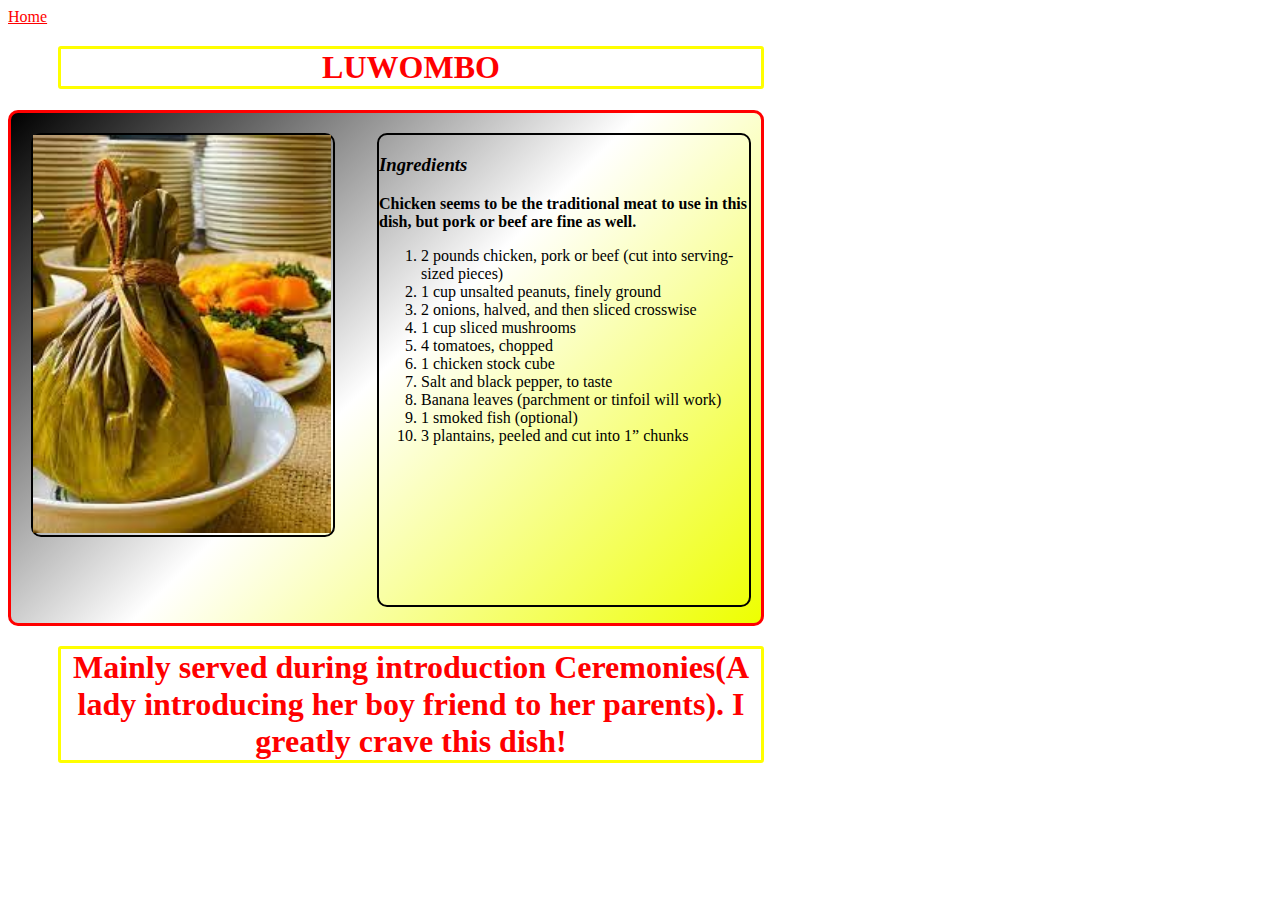
<file: pages/luwombo.html>
<!DOCTYPE html>
<html lang="en">
<head>
    <meta charset="UTF-8">
    <meta http-equiv="X-UA-Compatible" content="IE=edge">
    <meta name="viewport" content="width=device-width, initial-scale=1.0">
    <title>Luwombo</title>
    <link rel="stylesheet" href="../css/styles.css">
</head>
<body class="bodycon">
    <a href="../index.html">Home</a>
    <h1>LUWOMBO</h1>
    <div class="con">
    <div class="luwombo">
    <img  src ="../images/luwombo.jpeg" class="closed">
    <img src="../images/luwombo2.jpg" class="open">
    </div>
    <div class="luwombotxt">
<p><h3><em>Ingredients</em></h3>
    <strong>Chicken seems to be the traditional meat to use in this dish, but pork or beef are fine as well.</strong>
    <ol>
    <li>2 pounds chicken, pork or beef (cut into serving-sized pieces)</li>
    <li>1 cup unsalted peanuts, finely ground</li>
    <li>2 onions, halved, and then sliced crosswise</li>
    <li>1 cup sliced mushrooms</li>
        <li>4 tomatoes, chopped</li>
            <li>1 chicken stock cube</li>
                <li>Salt and black pepper, to taste</li>
                    <li> Banana leaves (parchment or tinfoil will work)</li>
                        <li>1 smoked fish (optional)</li>
                            <li>3 plantains, peeled and cut into 1” chunks</li>
    </ol>
       </div>
       </div>
       <h1>Mainly served during introduction Ceremonies(A lady introducing her boy friend to her parents). I greatly crave this dish!</h1>

</body>
</html>
</file>
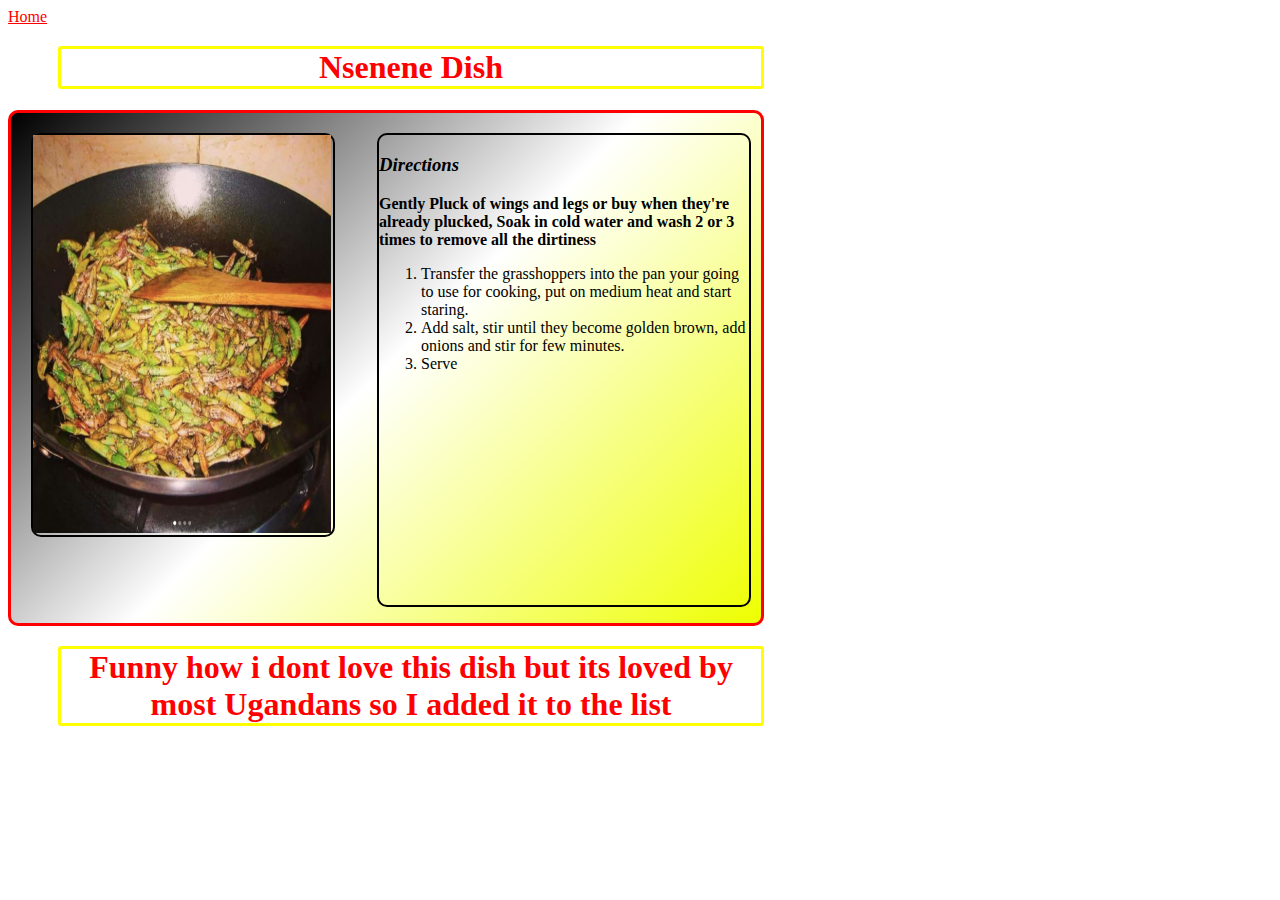
<file: pages/nsenene.html>
<!DOCTYPE html>
<html lang="en">
<head>
    <meta charset="UTF-8">
    <meta http-equiv="X-UA-Compatible" content="IE=edge">
    <meta name="viewport" content="width=device-width, initial-scale=1.0">
    <title>nsenene</title>
    <link rel="stylesheet" href="../css/styles.css">
</head>
<body class="bodycon">
    <a href="../index.html">Home</a>
    <h1>Nsenene Dish</h1>
    <div class="con">
    <div class="luwombo">
    <img  src ="../images/nsenene3.png" class="closed">
    <img src="../images/nsenene2.jpeg" class="open">
    </div>
    <div class="luwombotxt">
<p><h3><em>Directions</em></h3>
    <strong>Gently Pluck of wings and legs or buy when they're already plucked, Soak in cold water and wash 2 or 3 times to remove all the dirtiness</strong>
    <ol>
        <li>Transfer the grasshoppers into the pan your going to use for cooking, put on medium heat and start staring.</li>
    <li>Add salt, stir until they become golden brown, add onions and stir for few minutes.</li>
    <li>Serve</li>
    </ol>
       </div>
    </div>
       <h1>Funny how i dont love this dish but its loved by most Ugandans so I added it to the list</h1>
</body>
</html>
</file>
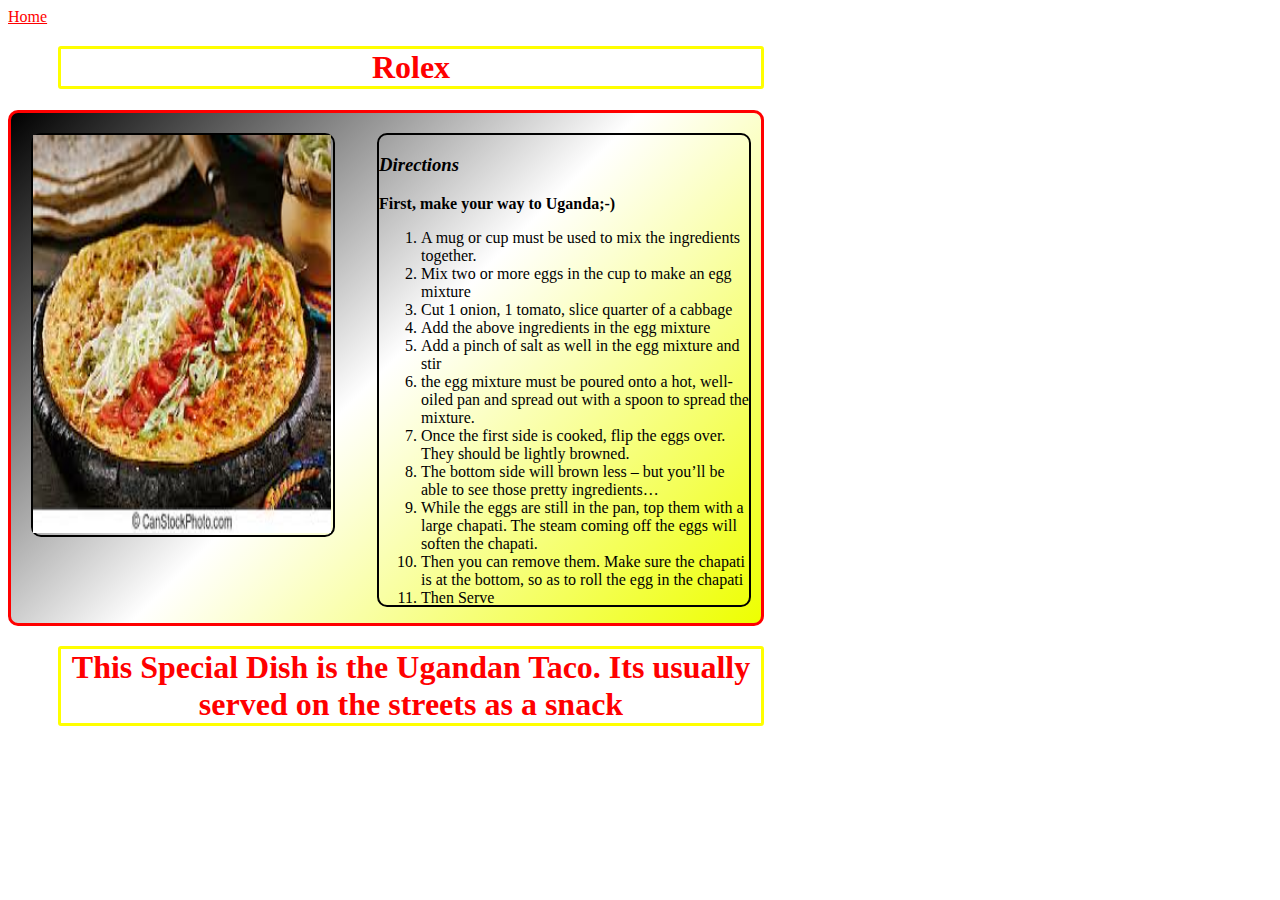
<file: pages/rolex.html>
<!DOCTYPE html>
<html lang="en">
<head>
    <meta charset="UTF-8">
    <meta http-equiv="X-UA-Compatible" content="IE=edge">
    <meta name="viewport" content="width=device-width, initial-scale=1.0">
    <title>Rolex</title>
    <link rel="stylesheet" href="../css/styles.css">
</head>
<body class="bodycon">
    <a href="../index.html">Home</a>
    <h1>Rolex</h1>
    <div class="con">
    <div class="luwombo">
    <img  src ="../images/rolex2.jpeg" class="closed">
    <img src="../images/rolex.jpeg" class="open">
    </div>
    <div class="luwombotxt">
<p><h3><em>Directions</em></h3>
    <strong>First, make your way to Uganda;-)</strong>
    <ol>
    <li>A mug or cup  must be used to mix the ingredients together.</li>
    <li>Mix two or more eggs in the cup to make an egg mixture</li>
    <li>Cut 1 onion, 1 tomato, slice quarter of a cabbage</li>
    <li>Add the above ingredients in the egg mixture</li>
        <li>Add a pinch of salt as well in the egg mixture and stir</li>
            <li>the egg mixture must be poured onto a hot, well-oiled pan and spread out with a spoon to spread the mixture.</li>
                <li>Once the first side is cooked, flip the eggs over. They should be lightly browned.</li>
                    <li> The bottom side will brown less – but you’ll be able to see those pretty ingredients…</li>
                        <li>While the eggs are still in the pan, top them with a large chapati. The steam coming off the eggs will soften the chapati.</li>
                            <li>Then you can remove them. Make sure the chapati is at the bottom, so as to roll the egg in the chapati</li>
                            <li>Then Serve</li>
    </ol>
       </div>
       </div>
       <h1>This Special Dish is the Ugandan Taco. Its usually served on the streets as a snack</h1>
</body>
</html>
</file>
<file: css/styles.css>
.container{
    background-image: linear-gradient(135deg,black,rgb(255, 255, 255),red);
margin-top: 0px;}
.chef{
    margin-top: 20px;
    margin-left: 50px;
    height: 500px;
    width: 600px;
    border: 2px solid yellow;
    border-radius: 10px;
}
h1{
   margin-top: 20px;
    margin-left: 50px;
    border: 3px solid yellow;
    border-radius: 3px;
    color:Red;
    width: 700px;
    text-align: center;
}
.recipelist{
    background-image:linear-gradient( 135deg,rgb(251, 255, 0),rgb(0, 0, 0));
    margin-top: 5px;
    margin-left: 50px;
    border: 3px solid Red;
    border-radius: 5px;
    color:rgb(0, 0, 0);
    width: 400px;
    font-size: 20px;
  
}
li{
    margin-left: 2px;
}

a{
    color:red;
}
a:hover{
    color:black;
}
h2{
    margin-left: 50px;
    color: Red; 
}
.luwombo {
    float: left;
    width: 300px;
    height: 400px;
    position: relative;
    display: inline-block;
    margin: 20px;
    border: 2px solid black;
    border-radius: 10px;
}
.luwombo .open {
    display: none;
    position: absolute;
    top: 0;
    left: 0;
    z-index: 99;
    width:298px;
    height: 398px;
}
.luwombo .closed{
    width:298px;
    height: 398px;
}
.luwombo:hover .open {
    display: inline;
}
.luwombotxt{
    float: right;
    width: 370px;
    height: 470px;
    position: relative;
    display: inline-block;
    margin-top: 20px;
    margin-right: 10px;
    border: 2px solid black;
    border-radius: 10px;
}
.con{
    background-image: linear-gradient(135deg,black,rgb(255, 255, 255),rgb(238, 255, 0));
    border: 3px solid red;
    width: 750px;
    height: 510px;
    border-radius: 10px;
}
</file>
